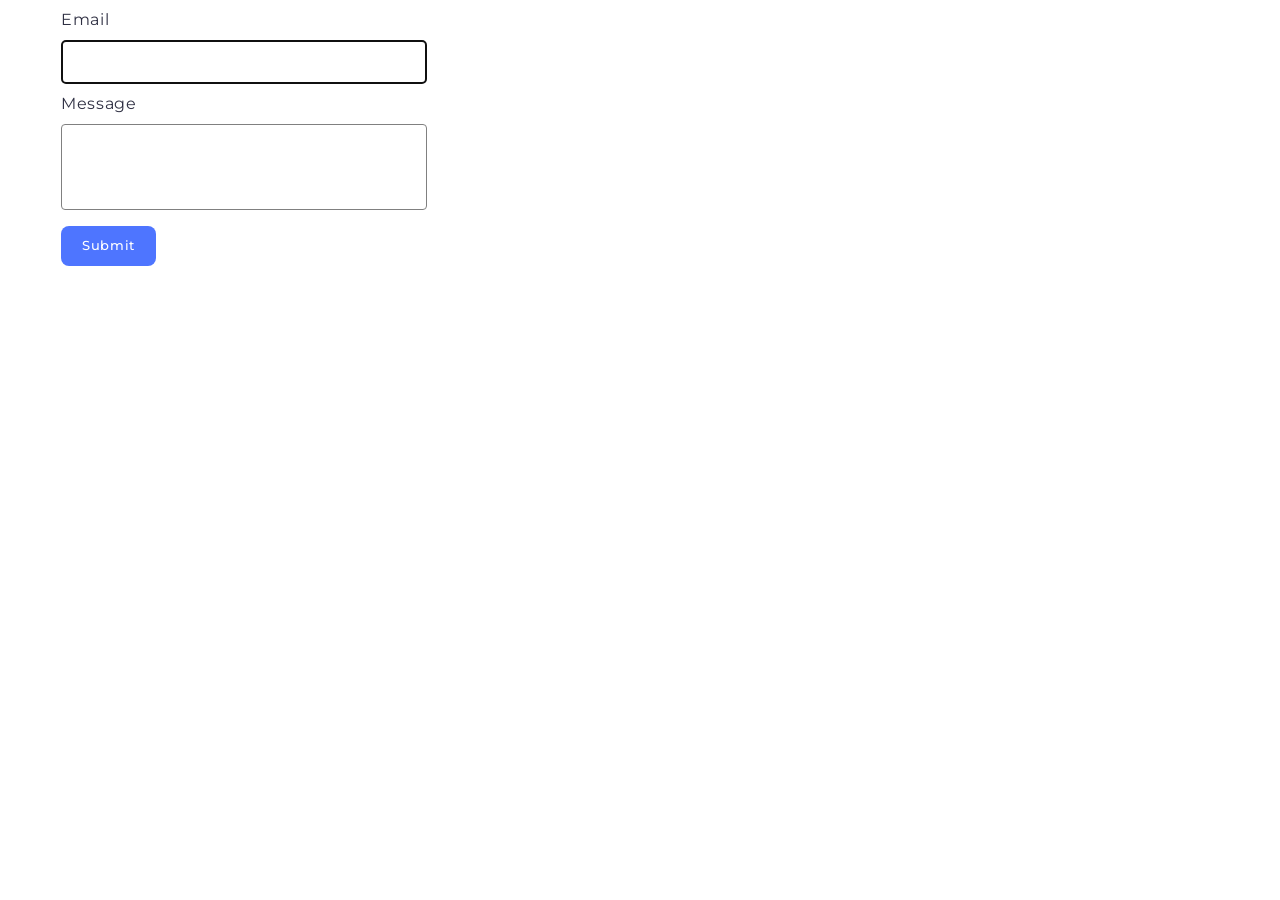
<file: src/2-form.html>
<!doctype html>
<html lang="en">
  <head>
    <meta charset="UTF-8" />
    <meta name="viewport" content="width=device-width, initial-scale=1.0" />
    <title>Document</title>
    <link rel="preconnect" href="https://fonts.googleapis.com" />
    <link rel="preconnect" href="https://fonts.gstatic.com" crossorigin />
    <link
      href="https://fonts.googleapis.com/css2?family=Montserrat:wght@100..900&display=swap"
      rel="stylesheet"
    />
    <link rel="stylesheet" href="./css/styles.css" />
  </head>
  <body>
    <div class="container">
      <form class="feedback-form" autocomplete="off">
        <label class="feedback-form-label">
          Email
          <input
            class="feedback-form-input"
            type="email"
            name="email"
            autofocus
          />
        </label>
        <label class="feedback-form-label">
          Message
          <textarea
            class="feedback-form-textarea"
            name="message"
            rows="8"
          ></textarea>
        </label>
        <button class="feedback-form-btn" type="submit">Submit</button>
      </form>
    </div>
    <script type="module" src="./js/2-form.js"></script>
  </body>
</html>
</file>
<file: src/css/styles.css>
@import url('./basic.css');
@import url('./1-gallery.css');
@import url('./2-form.css');
</file>
